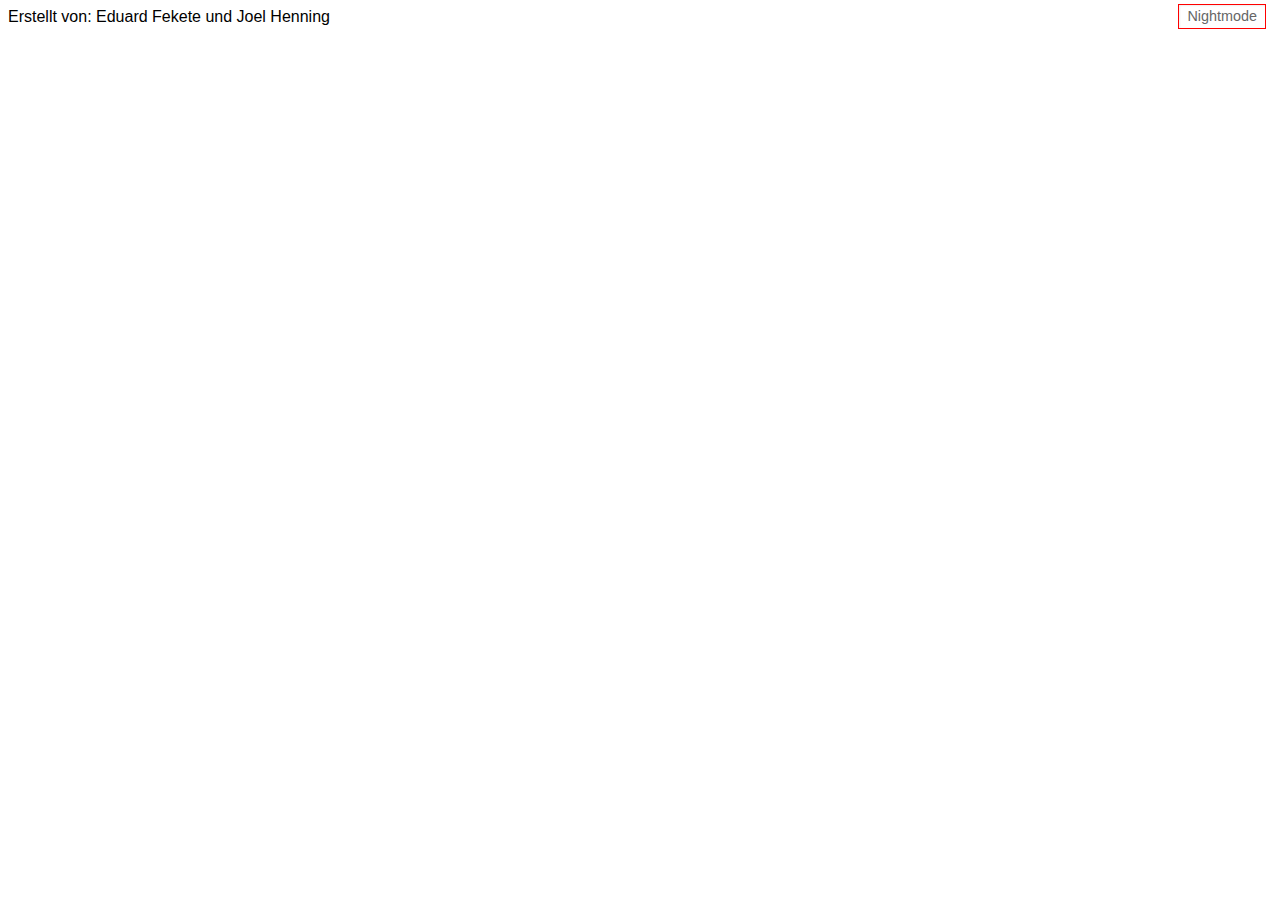
<file: impressum.html>
<!DOCTYPE html>
<html lang="de">

<head>
	<meta charset="utf-8">
	<title> About </title>
    <script src="scripts/funktionen.js"></script>
	<link rel="stylesheet" href="css/HauptStyle.css" media="screen">
	<link rel="stylesheet" id="mystyle" href="css/DayStyle.css" media="screen">
    <link rel="stylesheet" href="css/nightmodebutton.css">
</head>

<body>
    <div class="smpchtnightmode" id="smpchtnightmode">Nightmode</div>
	
	<div> Erstellt von: Eduard Fekete und Joel Henning</div>
	
	<script>
		if(localStorage.getItem("smpchtnightmode")==1){
		 
			var x = document.getElementById("mystyle");
			x.href="css/NightStyle.css";
		}else{
			var x = document.getElementById("mystyle");
			x.href="css/DayStyle.css";
		}
	</script>
</body>
</html>
</file>
<file: css/HauptStyle.css>
/*Grundlegende CSS Anpassungen für alle Seiten*/
body 
{
	font-family: Arial, Calibri, Corbel;
	font-size: 100%;
	background-color:var(--mainco); 
}

div#logout:hover 
{
	background-color:var(--text);
	color: var(--mainco);
}

div#smpchtnightmode:hover 
{
	background-color:var(--text);
	color: var(--mainco);
}
div#logout,#smpchtnightmode
{
	color: var(--text);
	border: solid 1px var(--accentco);
	box-shadow: inset 1px 1px 2px 0 var(--secndco);	
	line-height:50%;
}

a#Impressum
{
	position: absolute;
	bottom:3px;
	left:4px;
}
h1, h2, h3 
{
	font-size: 175%;
	margin: 10px 0px;
	font-weight: bold;
	line-height: 1;
	color: var(--text);
	text-rendering: optimizelegibility;
}

h4, h5, h6 
{
	font-size: 150%;
	margin: 10px 0px;
	font-weight: bold;
	line-height: 1;
	color: var(--text);
	text-rendering: optimizelegibility;
}

input 
{
	color: var(--text);
	padding: 1px;
	border: solid 1px var(--accentco);
}
	
input#loginstyle
{
	color: var(--text);
	padding: 1px;
	border: solid 1px var(--secndco);
}

button#smpchtnightmode
{
	position:absolute;
	right:5px;
	top:5px;
	color: var(--text);
	border: solid 1px var(--secndco);
	box-shadow: inset 1px 1px 2px 0 var(--secndco);	
}
	
table
{
	color: var(--text);	
}	

form{

	color: var(--text);
	
}	

iframe
{
	color: var(--text);
	border: solid 1px var(--accentco);
	box-shadow: inset 1px 1px 2px 0 var(--secndco);	
}

.btn 
{
	display: inline-block;
	padding: 4px 14px;
	margin-bottom: 2px;
	line-height: 14px;
	color: var(--text);
	text-align: center;
	text-shadow: 0px 1px 1px var(--secndco);
    background-color : var(--mainco); 
    color: var(--text);
    padding: 1px;
    border: solid 1px var(--secndco);
}

button#smpchtnightmode
{
        position:absolute;
        right:5px;
        top:5px;
        color: var(--text);
        border: solid 1px var(--secndco);
        box-shadow: inset 1px 1px 2px 0 var(--secndco);	
}

table
{
        color: var(--text);
}	

form{

        color: var(--text);

}	

iframe
{
        color: var(--text);
        border: solid 1px var(--accentco);
        box-shadow: inset 1px 1px 2px 0 var(--secndco);	
}

body 
{
        background-color:var(--mainco); 
}

.btn 
{
        display: inline-block;
        padding: 4px 14px;
        margin-bottom: 2px;
        font-size: 15px;
        line-height: 14px;
        color: var(--text);
        text-align: center;
        text-shadow: 0px 1px 1px var(--secndco);
        cursor: pointer;
        background-image: -moz-linear-gradient(center top , var(--mainco), var(--secndco));
        background-repeat: repeat-x;
        border-width: 1px;
        border-style: solid;
        -moz-border-top-colors: none;
        -moz-border-right-colors: none;
        -moz-border-bottom-colors: none;
        -moz-border-left-colors: none;
        border: solid 1px var(--secndco);
        box-shadow: inset 1px 1px 2px 0 var(--secndco);
}

.input-small { width: 90px;}

#main
{
        margin-top: 64px;
}

#�berschrift
{
        padding-bottom:18x;
        border: solid 1px var(--secndco);
        box-shadow: inset 1px 1px 2px 0 var(--secndco);
}

#login_box
{
        margin-top: 27px;
        border: solid 1px var(--accentco);
        box-shadow: inset 1px 1px 2px 0 var(--secndco);
}

#login_box_p1
{
        size: 10px;
        border-bottom: 1px solid var(--accentco);
        padding-left: 5px;

        background-image: -moz-linear-gradient(center top , var(--mainco), var(--secndco));
}

#login_box_p2
{
        padding: 9px;
}

#login
{
        padding: 20px;
        border: solid 1px var(--accentco);
        box-shadow: inset 1px 1px 2px 0 var(--secndco);
}

.input_text
{
        width: 97px;
}

#login_error
{
        display: none;
}

/* --------- Alert--------------------------------------- */

.alert-block 
{
        padding-top: 14px;
        padding-bottom: 14px;
        border: solid 1px var(--accentco);
        box-shadow: inset 1px 1px 2px 0 var(--secndco);
}
.alert-danger, .alert-error 
{
        color: var(--mainco);
        border: solid 1px var(--accentco);
        box-shadow: inset 1px 1px 2px 0 var(--secndco);
}
.alert 
{
        padding: 8px 35px 8px 14px;
        margin-bottom: 20px;
        color: var(--text);
        text-shadow: 0px 1px 0px var(--secndco);
        border: solid 1px var(--accentco);
        box-shadow: inset 1px 1px 2px 0 var(--secndco);
}

div#clockbox 
{
    color:black;
}

/* ---END - - - Alert --------------------------------------- */
</file>
<file: css/DayStyle.css>
/* Die Variablen für den Tages Stil*/
:root {
	--mainco: #FFFFFF; 		/*var(--mainco)*/
	--secndco: #EEEEEE;		/*var(--secndco)*/
	--accentco: #FF0000; 	/*var(--accentco)*/
	--test: #00ff00; 		/*var(--test)*/
	--text: #666666; 		/*var(--text)*/
	}
</file>
<file: css/nightmodebutton.css>
/*CSS für das div-Element, das als Button benutzt wird.*/
div.smpchtnightmode {
    font-size: 90%;
    position: absolute;
    right: 4px;
    top:4px;
    padding:8px;
    margin-right: 10px;
    z-index: 2;
    cursor: pointer;    
    color: var(--text);
    background-color:var(--mainco); 	
    border: solid 1px var(--accentco);
    box-shadow: inset 1px 1px 2px 0 var(--secndco);	
    line-height:50%;
}

div#smpchtautoscroll:hover {
 	background-color:var(--text);
 	color: var(--mainco);
 }
</file>
